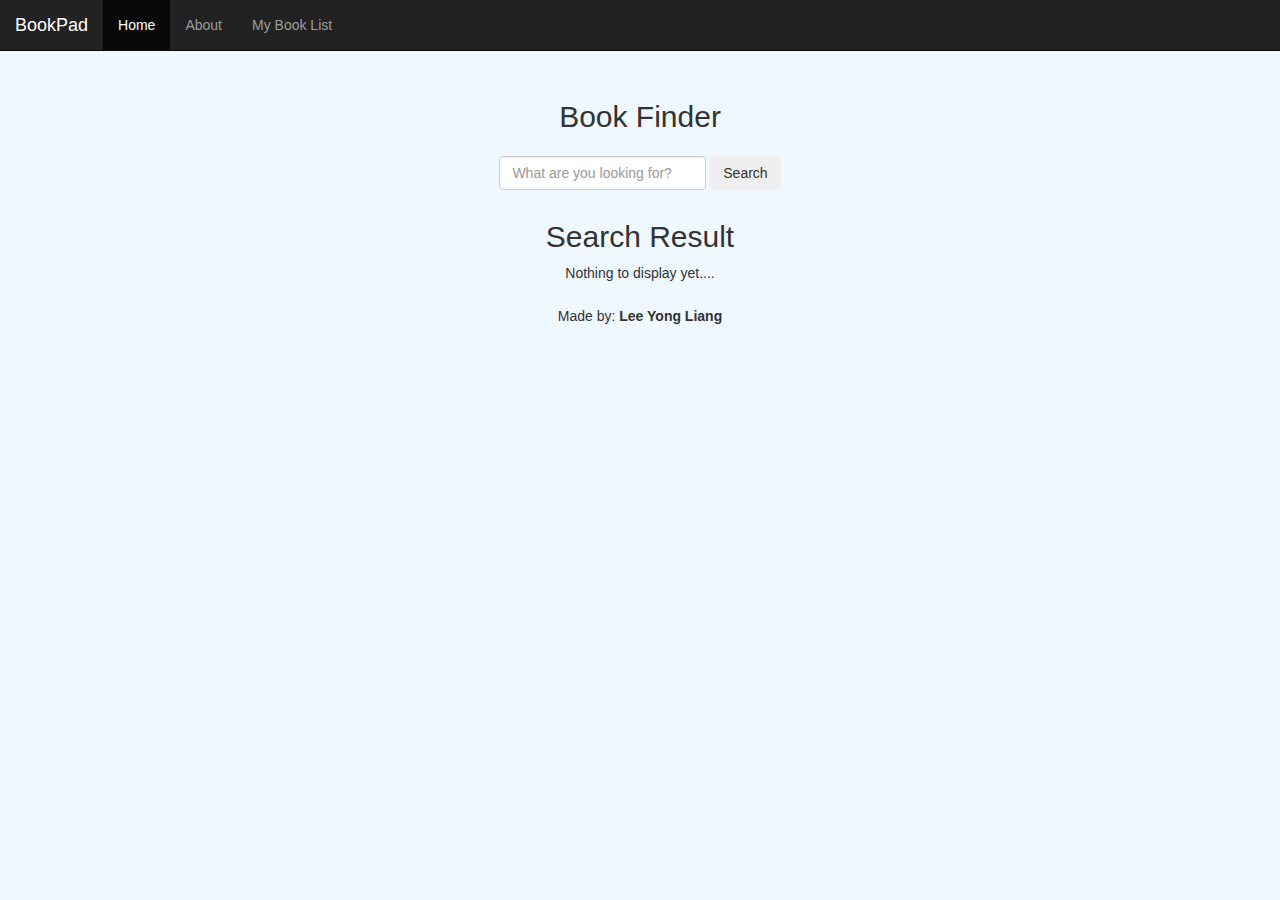
<file: BookPad/index.html>
<!DOCTYPE html>
<html lang="en">

<head>
    <title>BookPad</title>
    <meta charset="utf-8">
    <meta name="viewport" content="width=device-width, initial-scale=1">

    <!-- CSS -->
    <!-- Content delivery network (CDN) Remote version -->
    <!-- <link rel="stylesheet" href="https://maxcdn.bootstrapcdn.com/bootstrap/3.4.1/css/bootstrap.min.css"> -->
    <!-- Local version -->
    <link rel="stylesheet" href="css/bootstrap.min.css">
    <link rel="stylesheet" href="css/index.css">

</head>

<body>

    <!-- NavBar -->
    <nav class="navbar navbar-inverse navbar-fixed-top">
        <div class="container-fluid">
            <div class="navbar-header">
                <button type="button" class="navbar-toggle" data-toggle="collapse" data-target="#myNavbar">
                    <span class="icon-bar"></span>
                    <span class="icon-bar"></span>
                    <span class="icon-bar"></span>
                </button>
                <a class="navbar-brand" href="#">BookPad</a>
            </div>
            <div class="collapse navbar-collapse" id="myNavbar">
                <ul class="nav navbar-nav">
                    <li class="active"><a href="#">Home</a></li>
                    <li><a href="about.html">About</a></li>
                    <li><a href="booklist.html">My Book List</a></li>
                </ul>
            </div>
        </div>
    </nav>

    <!-- Book Finder -->
    <div class="container">
        <div id="title" class="center">
            <h1 id="header" class="text-center mt-5">Book Finder</h1>
            <div class="row">
                <form class="form-inline" id="myForm">
                    <input class="form-control mr-sm-2" type="search" id="books"
                        placeholder="What are you looking for?" aria-label="Search">
                    <button class="btn btn-outline-success my-2 my-sm-0" type="submit">Search</button>
                </form>
            </div>
        </div>

        <!-- Results -->
        <div class="book-list">
            <h2 class="text-center">Search Result</h2>
            <div id="list-output" style="text-align: center;">
                <div class="row">
                    <!-- card view of each book  -->
                    <p>Nothing to display yet....</p>
                </div>
            </div>
        </div>
    </div>

    <footer style="margin-top:13px; text-align: center;">
        <p>
            Made by: <b>Lee Yong Liang</b>
        </p>
    </footer>

</body>

<!-- JS -->
<!-- Content delivery network (CDN) Remote version -->
<!-- <script src="https://ajax.googleapis.com/ajax/libs/jquery/3.5.1/jquery.min.js"></script> -->
<!-- <script src="https://maxcdn.bootstrapcdn.com/bootstrap/3.4.1/js/bootstrap.min.js"></script> -->
<!-- Local version -->
<script src="js/jquery-3.5.1.min.js"></script>
<script src="js/bootstrap.min.js"></script>
<script src="js/booksearch.js"></script>
<script src="js/bookmanagement.js"></script>

</html>
</file>
<file: BookPad/css/index.css>
body {
    background-color: aliceblue;
}

.center {
    margin-top: 100px;
    text-align: center;
}

#header {
    font-family: 'Righteous', sans-serif;
    margin-bottom: 23px;
    font-size: 3rem;
}

h2 {
    font-family: 'Righteous', sans-serif;
}

.book-list {
    margin-top: 30px;
}

input[type=search]::-webkit-search-cancel-button {
    -webkit-appearance: searchfield-cancel-button;
}
</file>
